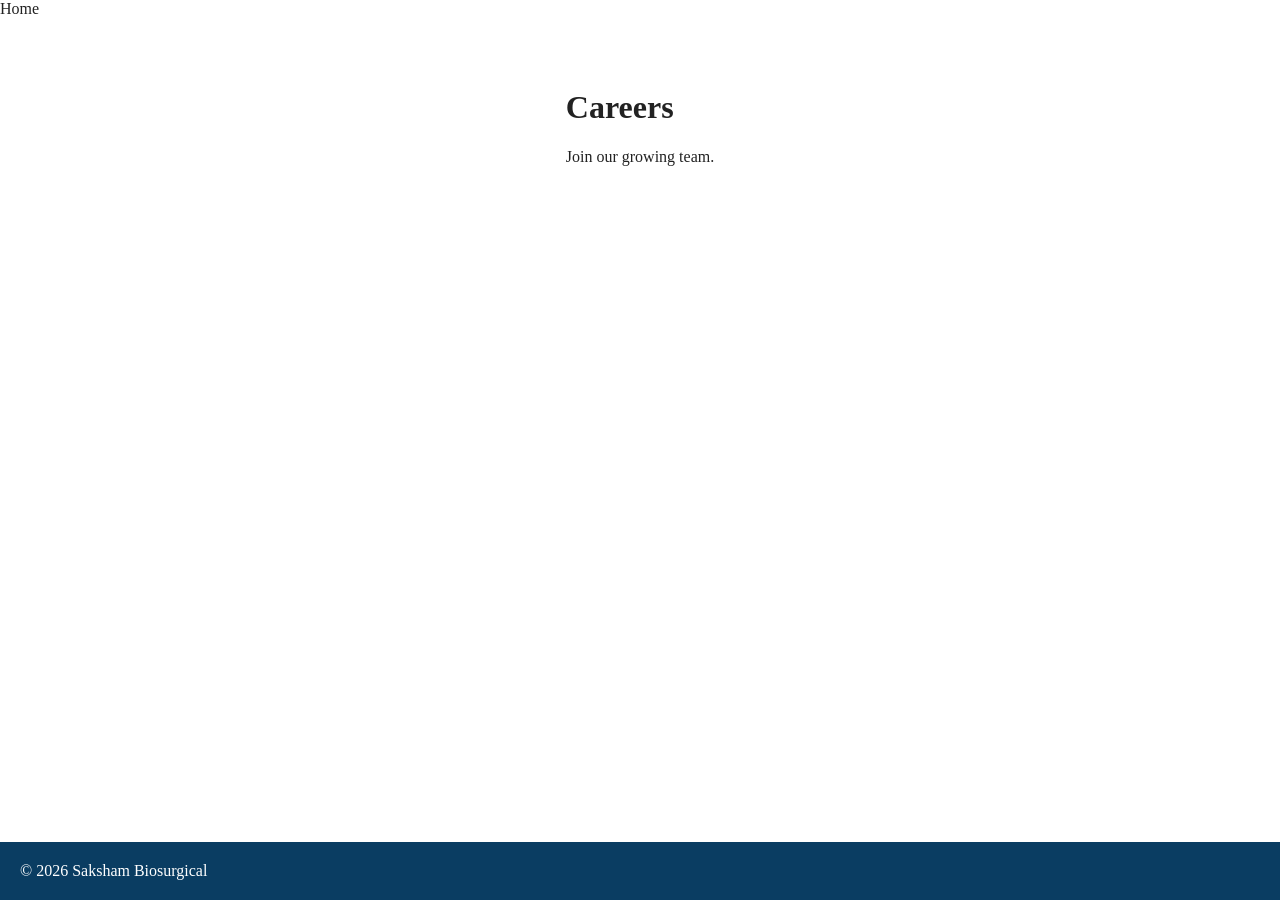
<file: career.html>
<!DOCTYPE html>
<html>
<head>
  <title>Career</title>
  <link rel="stylesheet" href="css/style.css">
</head>
<body>

<div class="navbar">
  <a href="index.html">Home</a>
</div>

<div class="container">
  <h1>Careers</h1>
  <p>Join our growing team.</p>
</div>

<footer>© 2026 Saksham Biosurgical</footer>
</body>
</html>
</file>
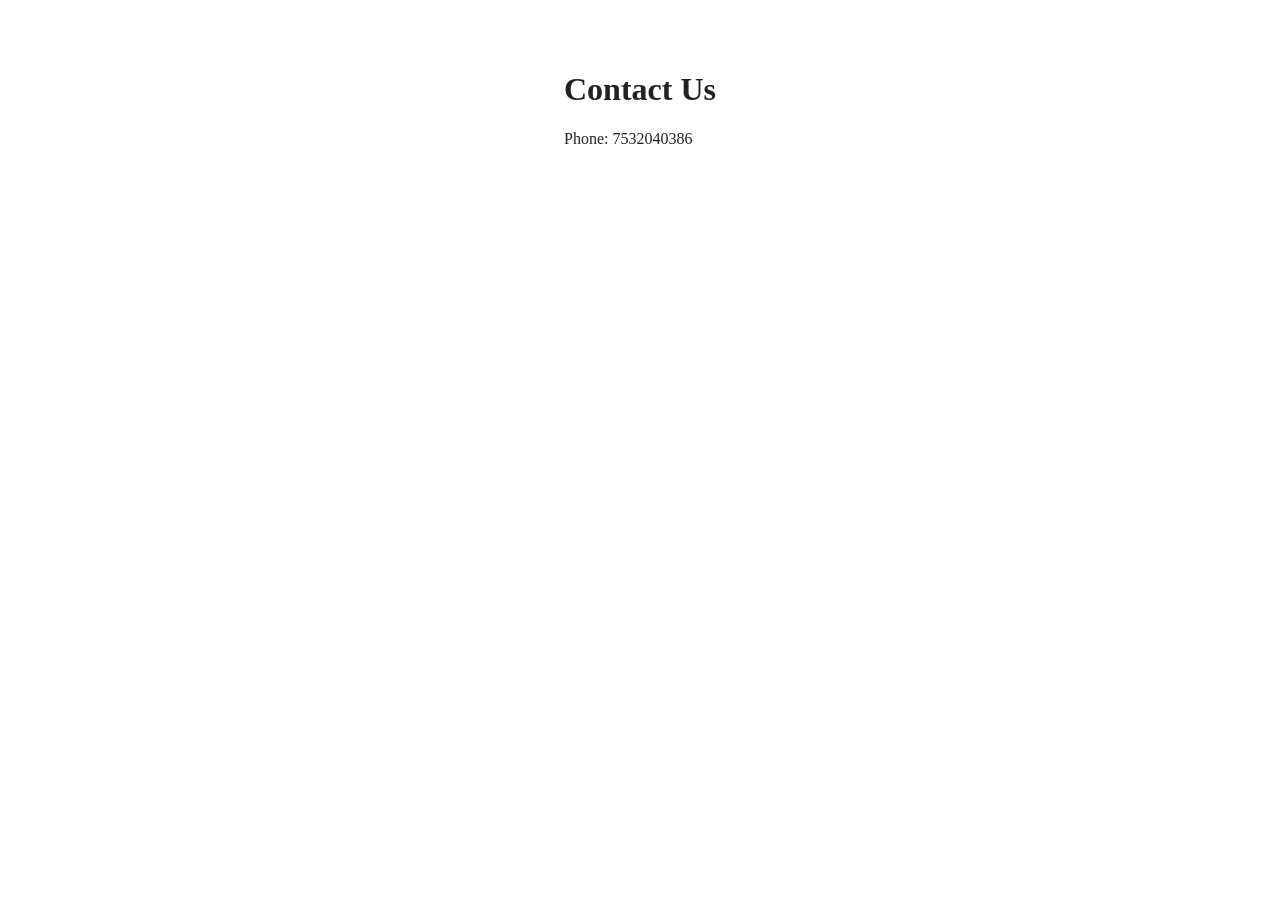
<file: contact.html>
<!DOCTYPE html>
<html>
<head>
  <title>Contact</title>
  <link rel="stylesheet" href="css/style.css">
</head>
<body>

<div class="container">
  <h1>Contact Us</h1>
  <p>Phone: 7532040386</p>
</div>

</body>
</html>
</file>
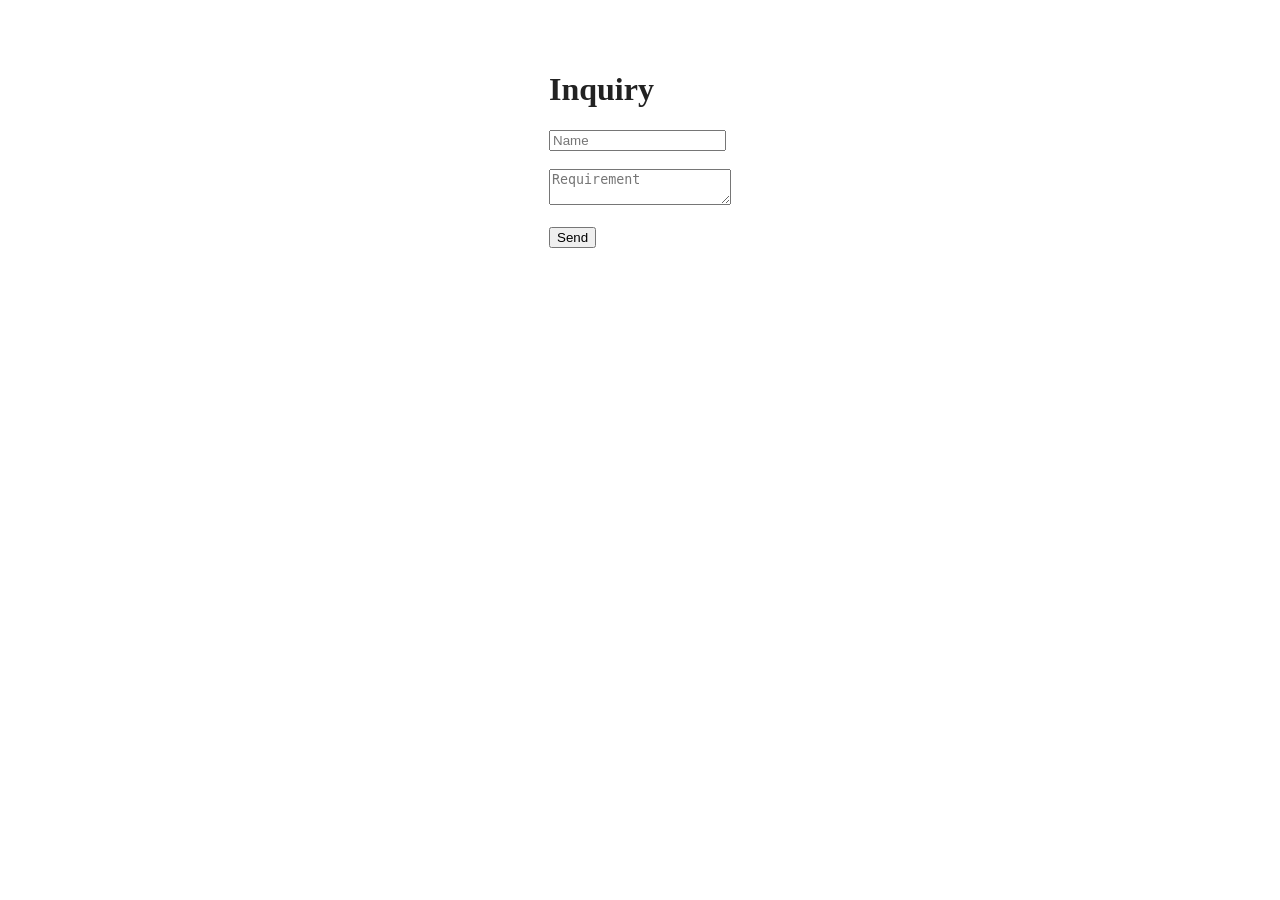
<file: inquiry.html>
<!DOCTYPE html>
<html>
<head>
  <title>Inquiry</title>
  <link rel="stylesheet" href="css/style.css">
</head>
<body>

<div class="container">
  <h1>Inquiry</h1>

  <form>
    <input type="text" placeholder="Name"><br><br>
    <textarea placeholder="Requirement"></textarea><br><br>
    <button>Send</button>
  </form>
</div>

</body>
</html>
</file>
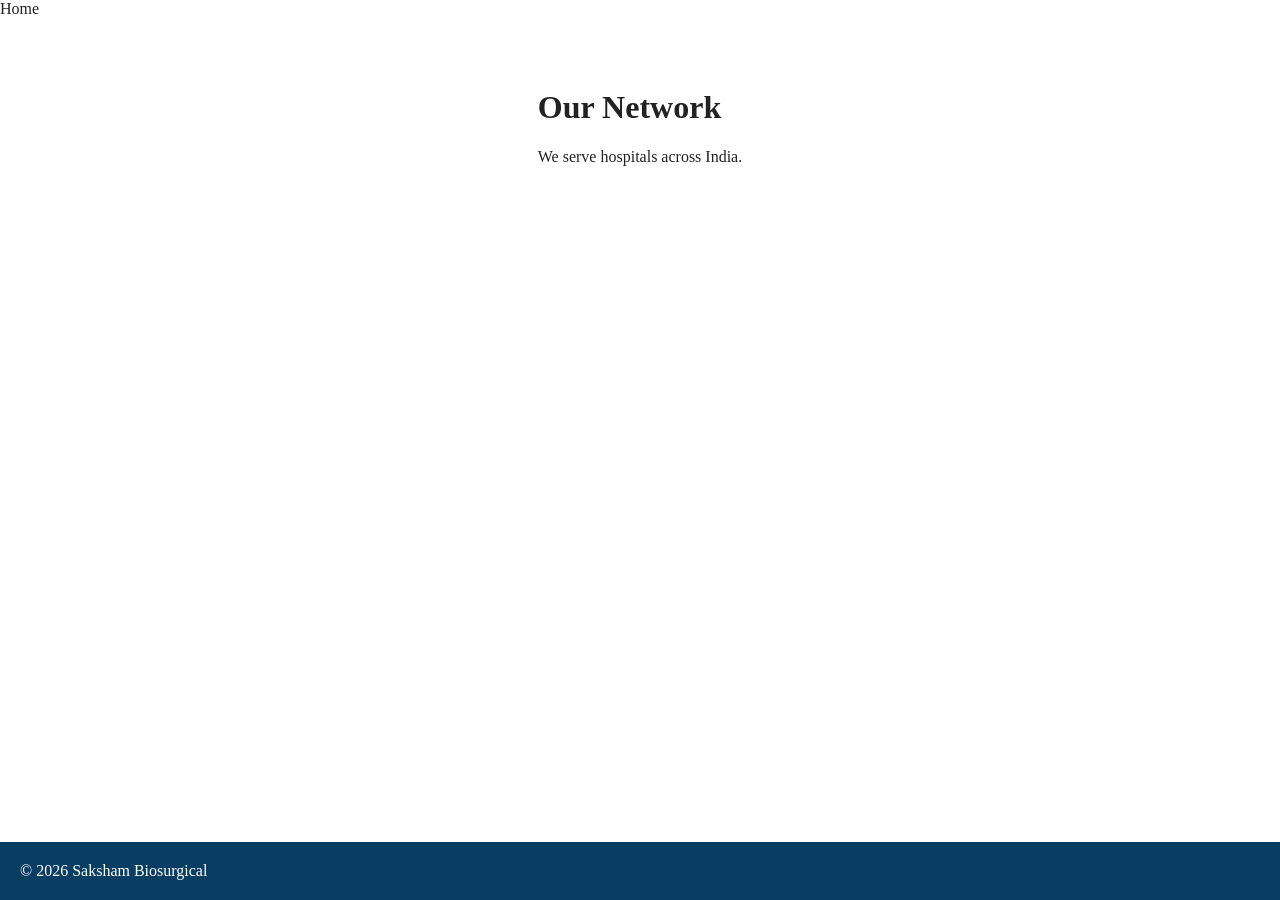
<file: network.html>
<!DOCTYPE html>
<html>
<head>
  <title>Network</title>
  <link rel="stylesheet" href="css/style.css">
</head>
<body>

<div class="navbar">
  <a href="index.html">Home</a>
</div>

<div class="container">
  <h1>Our Network</h1>
  <p>We serve hospitals across India.</p>
</div>

<footer>© 2026 Saksham Biosurgical</footer>
</body>
</html>
</file>
<file: css/style.css>
<!--
Saksham Biosurgical Services - Single-file website (index.html)
Instructions:
 - Put your images in a folder named `images/` next to this file.
 - Replace images/photo1.jpg ... photo5.jpg and images/logo.png with your real files.
 - Open this file in a browser or host on GitHub Pages (push to a repo and enable Pages).

This is a single-page app that behaves like multiple pages using hash navigation (#about, #products, etc.).
-->

<!doctype html>
<html lang="en">
<head>
  <meta charset="utf-8">
  <meta name="viewport" content="width=device-width,initial-scale=1">
  <title>Saksham Biosurgical Services</title>
  <style>
    :root{
      --accent:#0066a1;
      --muted:#666;
      --card-bg:#fff;
      --bg:#f6f8fb;
      --max-width:1100px;
      --header-height:76px;
      font-family: Inter, system-ui, -apple-system, "Segoe UI", Roboto, "Helvetica Neue", Arial;
    }
    *{box-sizing:border-box}
    body{margin:0;background:var(--bg);color:#222}
    a{color:inherit;text-decoration:none}

    /* Header */
    header{background:#fff;position:sticky;top:0;z-index:50;box-shadow:0 2px 6px rgba(20,20,40,0.06)}
    /* Gap between fixed header and content */
    section {
    margin-top: 100px; /* adjust to your liking */
    }

    .container{max-width:var(--max-width);margin:0 auto;padding:0 18px}
    .topbar{
       position: fixed;
       top: 0;
       left: 0;
       right: 0;
       background: white;
       display: flex;
       align-items: center;
       justify-content: space-between;
       padding: 10px 30px;
       box-shadow: 0 2px 5px rgba(0,0,0,0.1);
       z-index: 1000;
      
    }        
    /* Logo + Name + Tagline */
   .logo-container {
       display: flex;
       align-items: center;
       gap: 0; /*   No gap between logo and text */
   }
   .logo {
       height: 60px;
       width: 60px;
       object-fit: contain;
   }
   .brand-text {
       display: flex;
       flex-direction: column;
       line-height: 1.2;
   }

   .company-name {
       margin: 0;
       font-size: 26px;
       font-weight: bold;
       color: #2E86C1; /* Blue company name 2E86C1 */   /* red background #FF0000*/
   }

   .tagline {
       margin: 0;
       font-size: 14px;
       color: #666;
   }
   /* Menu */
   .menu {
       display: flex;
       gap: 15px;
   }

   .menu a {
       text-decoration: none;
       color: #333;
       font-weight: 600;
       padding: 6px 10px;
       border-radius: 4px;
       transition: background 0.3s, color 0.3s;
   }

   .menu a:hover {
       background: #f0f8ff; /* Light blue background */
       color: #3399FF; /* Blue text on hover */
   }
   
    

    /* Hero / Slider */
    .hero{margin-top:18px}
    .slider{height:500px;
            max-width:var(--max-width);
            margin:0 auto;
            border-radius:12px;
            overflow:hidden;
            position:relative;
            background:#000;
            aspect-ratio: 16 / 9;
           }
    .slide{position:absolute;
           inset:0;
           display:flex;
           align-items:center;
           justify-content:center}
    .slide img{width:100%;
               height:100%;
               object-fit:contain;
               background-color:#000;
               display:block}

    /* Fade-in-out box animation using staggered animation delays */
    .slide{opacity:0;transform:scale(1.02);}
    .slide:nth-child(1){animation:fadeBox 35s infinite;animation-delay:0s}
    .slide:nth-child(2){animation:fadeBox 35s infinite;animation-delay:5s}
    .slide:nth-child(3){animation:fadeBox 35s infinite;animation-delay:10s}
    .slide:nth-child(4){animation:fadeBox 35s infinite;animation-delay:15s}
    .slide:nth-child(5){animation:fadeBox 35s infinite;animation-delay:20s}

    @keyframes fadeBox{
      0%{opacity:0;transform:scale(1.05)}
      4%{opacity:1;transform:scale(1)}
      20%{opacity:1}
      24%{opacity:0;transform:scale(0.98)}
      100%{opacity:0}
    }

    /* Cards */
    .cards{display:grid;grid-template-columns:repeat(3,1fr);gap:18px;margin:26px auto;max-width:var(--max-width);padding:0 18px}
    .card{background:var(--card-bg);padding:18px;border-radius:12px;box-shadow:0 6px 18px rgba(20,30,60,0.06);min-height:140px}
    .card h3{margin:0 0 8px}
    .card p{margin:0;color:var(--muted)}
   /* About Us Section */
.about-section {
    max-width: var(--max-width);
    margin: 40px auto; /* Gap from the top */
    background: #fff;
    border-radius: 12px;
    padding: 30px;
    display: flex;
    gap: 20px;
    align-items: center;
    box-shadow: 0 4px 15px rgba(0,0,0,0.05);
}

.about-text {
    flex: 1;
}

.about-text h2 {
    margin-top: 0;
    color: #0077b6; /* Pleasant biomedical blue */
    font-size: 28px;
}

.about-text p {
    color: var(--muted);
    line-height: 1.6;
    text-align: justify;
    margin-bottom: 15px;
}

.about-image {
    width: 1000px;
    flex-shrink: 1;
}

.about-image img {
    width: 100%;
    border-radius: 10px;
    height: auto;
    object-fit: cover;
}
/* ABOUT SECTION FIX */
.about-section {
  display: flex;
  align-items: center;
  gap: 40px;
  margin-top: 40px;   /* 🔥 TOP GAP */
}

/* IMAGE FIX */
.about-image img {
  width: 100%;
  max-width: 400px;
  border-radius: 12px;
  margin-top: 20px;   /* 🔥 IMAGE GAP */
}
/* ABOUT SECTION TOP GAP */
.container {
  margin-top: 50px;
}
/* Mobile Responsive Layout */
@media(max-width:900px) {
    .about-section {
        flex-direction: column;
        text-align: center;
        padding: 20px;
    }
    .about-image {
        width: 100%;
        margin-top: 15px;
    }
}
.about-section {
  background: white;
  padding: 30px;
  border-radius: 15px;
  box-shadow: 0 5px 15px rgba(0,0,0,0.08);
}

    /* About / two-column */
    .about-section{max-width:var(--max-width);margin:22px auto;background:#fff;border-radius:12px;padding:20px;display:flex;gap:20px;align-items:center}
    .about-text{flex:1}
    .about-text h2{margin-top:0}
    .about-text p{color:var(--muted);line-height:1.5}
    .about-image{width:360px;flex-shrink:0}
    .about-image img{width:100%;border-radius:10px;height:240px;object-fit:cover}
    .highlight-company {color: #0077b6; /* Pleasant biomedical blue */font-weight: bold;}
   
   
   /* Dropdown container */
.dropdown {position: relative;display: flex;vertical-align: middle;align-items: center;}

/* Dropdown button (Products) */
.dropbtn {text-decoration: none;color: #333;font-weight: 600;padding: 6px 10px;border-radius: 4px;transition: background 0.3s, color 0.3s;}

/* Hover effect for button */
.dropbtn:hover {background: #f0f8ff; /* Light blue */ color: #3399FF;}

/* Dropdown content */
.dropdown-content {
    display: none;
    position: absolute;
    top: 100%;
    left: 0;
    background-color: white;
    min-width: 250px;
    padding: 10px;
    box-shadow: 0px 4px 8px rgba(0,0,0,0.1);
    border-radius: 6px;
    z-index: 1000;
}

/* Dropdown links */
.dropdown-content a {
    display: block;
    padding: 10px 14px;
    text-decoration: none;
    color: #333;
    font-size: 14px;
}

/* Hover effect for dropdown links */
.dropdown-content a:hover {  
 background-color: #f0f8ff;
    color: #3399FF;
}

/* Show dropdown on hover */
.dropdown:hover .dropdown-content {
    display: block;
}

   
 /* Layout: images on left, list on right */
.products-layout {
  display: flex;
  flex-direction: row;
  flex-wrap: nowrap;
  gap: 30px;
  align-items: flex-start;
  margin-top: 30px;
}
/* Right side product list */
.products-list {
  flex: 0 0 250px;
  width: 0 0 250px;
  display: flex;
  flex-direction: column;
  gap: 10px;
  padding: 15px;
  border: 1px solid #ccc;      /* Light gray border */
  border-radius: 10px;         /* Curved corners */
  background: #fff;            /* White background inside */
  box-shadow: 0 2px 8px rgba(0,0,0,0.05);
}
.products-list h3 {
  margin-top: 0;
  margin-bottom: 12px;
  font-size: 18px;
  color: #0066a1;
  border-bottom: 1px solid #eee;
  padding-bottom: 6px;
}

.products-list a {
  display: block;
  padding: 8px 10px;
  margin-bottom: 5px;
  border-radius: 6px;
  color: #333;
  text-decoration: none;
  transition: all 0.3s;
}

.products-list a:hover {
  background: #f0f8ff;
  color: #0066a1;
  font-weight: 600;
}

/* Right: Image gallery */
.products-image {
  flex: 1; /* take remaining width */
}

.product-gallery {
  display: flex;
  flex-wrap: wrap;
  gap: 20px;
}

.product-gallery img {
  width: 220px;
  height: 220px;
  object-fit: cover;
  border-radius: 8px;
  transition: transform 0.3s;
  cursor: pointer;
}

.product-gallery img:hover {
  transform: scale(1.1);
}
   @media (max-width: 900px) {
  .products-layout {
    flex-direction: column;
  }
  .products-list {
    width: 100%;
  }
  .products-image {
    width: 100%;
  }
}
.products-layout {
  display: flex;
  flex-direction: row;
  align-items: flex-start;
  gap: 30px;
  margin-top: 30px;
}

/* Left column (list) */
.products-list {
  flex: 0 0 240px;
  padding: 15px;
  border: 1px solid #ccc;
  border-radius: 10px;
  background: #fff;
}

.products-list h3 {
  margin-top: 0;
  font-size: 18px;
  color: #0066a1;
  border-bottom: 1px solid #eee;
  padding-bottom: 6px;
}

.products-list a {
  display: block;
  padding: 8px 10px;
  margin-bottom: 6px;
  border-radius: 6px;
  color: #333;
  text-decoration: none;
  transition: all 0.3s;
}

.products-list a:hover {
  background: #f0f8ff;
  color: #0066a1;
  font-weight: 600;
}

/* Right column (images) */
.products-image {
  flex: 1;
}

.product-gallery {
  display: flex;
  flex-wrap: wrap;
  gap: 20px;
}

.product-gallery img {
  width: 220px;
  height: 220px;
  object-fit: cover;
  border-radius: 8px;
  transition: transform 0.3s;
}

.product-gallery img:hover {
  transform: scale(1.1);
}
   
.mgps-cards {
  display: grid;
  grid-template-columns: repeat(auto-fit, minmax(300px, 1fr));
  gap: 20px;
  margin-top: 30px;
}

.mgps-card {
  background: #ffffff;
  padding: 20px;
  border-radius: 12px;
  box-shadow: 0 4px 12px rgba(0,0,0,0.08);
  border-top: 4px solid #0066a1;
  transition: transform 0.3s ease, box-shadow 0.3s ease;
}

.mgps-card:hover {
  transform: translateY(-5px);
  box-shadow: 0 8px 18px rgba(0,0,0,0.15);
}

.mgps-card h3 {
  margin-top: 0;
  color: #0066a1;
}

.mgps-card ul {
  padding-left: 18px;
  line-height: 1.6;
  color: #444;
}
.horizontal-row {
  display: flex;
  gap: 25px;
  margin-top: 30px;
}

.horizontal-row .mgps-card {
  flex: 1;
}
/* Mobile */
@media (max-width: 900px) {
  .products-layout {
    flex-direction: column;
  }
  .products-list {
    width: 100%;
  }
}
@media (max-width: 900px) {
  .horizontal-row {
    flex-direction: column;
  }
}
/* Network Page */
.network-section {
  background: #fff;
  margin-top: 100px;
  padding: 30px;
  border-radius: 10px;
}

.network-layout {
  display: flex;
  gap: 30px;
  align-items: flex-start;
}

.network-text {
  flex: 1;
}

.network-text h2 {
  color: #0066a1;
  margin-top: 0;
}

.network-text ul {
  list-style: disc;
  padding-left: 20px;
}

/* Clients */
.clients {
  margin-top: 40px;
}

.client-grid {
  display: flex;
  flex-wrap: wrap;
  gap: 15px;
  margin-top: 15px;
}

.client-card {
  flex: 1 1 200px;
  background: #f0f8ff;
  padding: 15px;
  border-radius: 8px;
  text-align: center;
  font-weight: 600;
  color: #0066a1;
  transition: transform 0.3s;
}

.client-card:hover {
  transform: scale(1.05);
  background: #e6f4ff;
}

   /* Clients with logos */
.client-grid {
  display: flex;
  flex-wrap: wrap;
  gap: 20px;
  margin-top: 20px;
  justify-content: center;
}

.client-card {
  background: #fff;
  padding: 15px;
  border-radius: 10px;
  box-shadow: 0 4px 10px rgba(0,0,0,0.08);
  transition: transform 0.3s, box-shadow 0.3s;
  flex: 1 1 180px;
  max-width: 220px;
  text-align: center;
}

.client-card img {
  max-width: 100%;
  height: 80px;
  object-fit: contain;
}

.client-card:hover {
  transform: translateY(-8px) scale(1.05);
  box-shadow: 0 6px 14px rgba(0,0,0,0.15);
}

/* Mobile */
@media(max-width: 900px){
  .network-layout {
    flex-direction: column;
  }
  .network-image img {
    max-width: 100%;
  }
}
 .register-wrapper {
  display: flex;
  gap: 30px;
  align-items: flex-start;
  margin-top: 60px;
}

.register-form {
  flex: 2;
  background: #fff;
  padding: 30px;
  border-radius: 12px;
  box-shadow: 0 4px 12px rgba(0,0,0,0.1);
}

.register-form h1 {
  color: #0066a1;
  margin-bottom: 20px;
  text-align: center;
}

.register-form form {
  display: flex;
  flex-direction: column;
  gap: 12px;
}

.register-form input,
.register-form textarea,
 .register-form select{
  width: 100%;
  padding: 8px;
  border: 1px solid #ccc;
  border-radius: 6px;
  box-sizing: border-box;
}

.register-form button {
  margin-top: 10px;
  padding: 10px;
  background: #0066a1;
  color: #fff;
  border: none;
  border-radius: 6px;
  font-weight: bold;
  cursor: pointer;
}

.register-form button:hover {
  background: #004d73;
}

/* Product list styling */
.product-list {
  flex: 1;
  background: #fff;
  border: 1px solid #ddd;
  border-radius: 10px;
  padding: 20px;
  box-shadow: 0 4px 12px rgba(0,0,0,0.1);
}

.product-list h2 {
  margin-top: 0;
  font-size: 18px;
  color: #0066a1;
  margin-bottom: 15px;
}

.product-list ul {
  list-style: none;
  padding: 0;
  margin: 0;
}

.product-list li {
  margin: 10px 0;
}

.product-list a {
  text-decoration: none;
  color: #333;
  font-weight: 600;
  padding: 6px 10px;
  display: block;
  border-radius: 6px;
  transition: background 0.3s, color 0.3s;
}

.product-list a:hover {
  background: #f0f8ff;
  color: #0066a1;
}

   
.career-section {
  display: flex;
  gap: 30px;
  background: #fff;
  border-radius: 12px;
  padding: 30px;
  margin-top: 30px;
  align-items: flex-start;
}

.career-text {
  flex: 2;
}

.career-text h2 {
  color: #0066a1; /* biomedical blue */
  margin-top: 0;
}

.career-text ul {
  padding-left: 20px;
}

.career-text form {
  display: flex;
  flex-direction: column;
  gap: 10px;
  margin-top: 15px;
}

.career-text input, 
.career-text textarea {
  padding: 8px;
  border: 1px solid #ccc;
  border-radius: 6px;
}

.career-text button {
  background: #0066a1;
  color: #fff;
  padding: 10px;
  border: none;
  border-radius: 6px;
  font-weight: bold;
  cursor: pointer;
  transition: background 0.3s;
}

.career-text button:hover {
  background: #004d78;
}

.career-image {
  flex: 1;
}

.career-image img {
  width: 100%;
  border-radius: 10px;
  object-fit: cover;
}
/* Product list styling */
.product-list {
  flex: 1;
  background: #fff;
  border: 1px solid #ddd;
  border-radius: 10px;
  padding: 20px;
  box-shadow: 0 4px 12px rgba(0,0,0,0.1);
}

.product-list h2 {
  margin-top: 0;
  font-size: 18px;
  color: #0066a1;
  margin-bottom: 15px;
}

.product-list ul {
  list-style: none;
  padding: 0;
  margin: 0;
}

.product-list li {
  margin: 10px 0;
}

.product-list a {
  text-decoration: none;
  color: #333;
  font-weight: 600;
  padding: 6px 10px;
  display: block;
  border-radius: 6px;
  transition: background 0.3s, color 0.3s;
}

.product-list a:hover {
  background: #f0f8ff;
  color: #0066a1;
}
@media (max-width: 900px) {
  .career-section {
    flex-direction: column;
  }
}


   /* Inquiry Section */
.inquiry-section {
  display: flex;
  gap: 30px;
  margin-top: 40px;
  padding: 20px;
  background: #fff;
  border-radius: 12px;
  box-shadow: 0 4px 15px rgba(0,0,0,0.08);
  align-items: flex-start;
}

.inquiry-text {
  flex: 1;
}

.inquiry-text h2 {
  color: #0077cc; /* Biomedical blue */
  margin-bottom: 10px;
}

.inquiry-text p {
  color: #555;
  margin-bottom: 20px;
}

.inquiry-text form {
  display: flex;
  flex-direction: column;
  gap: 12px;
}

.inquiry-text label {
  font-weight: 600;
  font-size: 14px;
  color: #333;
}

.inquiry-text input,
.inquiry-text textarea {
  width: 100%;
  padding: 10px;
  border: 1px solid #ccc;
  border-radius: 6px;
  font-size: 14px;
}

.inquiry-text button {
  background: #0077cc;
  color: white;
  border: none;
  padding: 10px 15px;
  border-radius: 6px;
  cursor: pointer;
  font-weight: bold;
  transition: background 0.3s;
}

.inquiry-text button:hover {
  background: #005fa3;
}

.inquiry-image {
  flex: 1;
  display: flex;
  justify-content: center;
  align-items: center;
}

.inquiry-image img {
  width: 100%;
  max-width: 400px;
  border-radius: 12px;
  object-fit: cover;
}

   /* Form Success & Error Messages */
.form-message {
  margin-bottom: 12px;
  padding: 10px;
  border-radius: 6px;
  font-size: 14px;
  display: none;
}

.form-message.success {
  display: block;
  background: #d4edda;
  color: #155724;
  border: 1px solid #c3e6cb;
}

.form-message.error {
  display: block;
  background: #f8d7da;
  color: #721c24;
  border: 1px solid #f5c6cb;
}


   /* Product list styling */
.product-list {
  flex: 1;
  background: #fff;
  border: 1px solid #ddd;
  border-radius: 10px;
  padding: 20px;
  box-shadow: 0 4px 12px rgba(0,0,0,0.1);
}

.product-list h2 {
  margin-top: 0;
  font-size: 18px;
  color: #0066a1;
  margin-bottom: 15px;
}

.product-list ul {
  list-style: none;
  padding: 0;
  margin: 0;
}

.product-list li {
  margin: 10px 0;
}

.product-list a {
  text-decoration: none;
  color: #333;
  font-weight: 600;
  padding: 6px 10px;
  display: block;
  border-radius: 6px;
  transition: background 0.3s, color 0.3s;
}

.product-list a:hover {
  background: #f0f8ff;
  color: #0066a1;
}
/* Mobile view */
@media (max-width: 900px) {
  .inquiry-section {
    flex-direction: column;
  }
  .inquiry-image img {
    max-width: 100%;
  }
}


   /* Contact Section Layout */
.contact-section {
  display: flex;
  gap: 30px;
  background: #fff;
  border-radius: 12px;
  padding: 30px;
  margin-top: 30px;
  box-shadow: 0 6px 18px rgba(0,0,0,0.06);
}

.contact-info {
  flex: 1;
}

.contact-info ul {
  list-style: none;
  padding: 0;
  margin: 0;
}

.contact-info li {
  margin-bottom: 10px;
  color: #444;
}

.contact-form {
  flex: 1;
}

.contact-form input,
.contact-form textarea {
  width: 100%;
  margin-bottom: 12px;
  padding: 10px;
  border-radius: 6px;
  border: 1px solid #ccc;
}

.contact-form button {
  background: #0066a1;
  color: #fff;
  border: none;
  padding: 10px 18px;
  border-radius: 6px;
  cursor: pointer;
  transition: background 0.3s;
}

.contact-form button:hover {
  background: #004d80;
}

/* Form Success & Error */
.form-message {
  margin-bottom: 12px;
  padding: 10px;
  border-radius: 6px;
  font-size: 14px;
  display: none;
}

.form-message.success {
  display: block;
  background: #d4edda;
  color: #155724;
  border: 1px solid #c3e6cb;
}

.form-message.error {
  display: block;
  background: #f8d7da;
  color: #721c24;
  border: 1px solid #f5c6cb;
}

/* Mobile */
@media (max-width: 768px) {
  .contact-section {
    flex-direction: column;
  }
}


   /* MGPS Section */
.mgps-section {
  display: flex;
  gap: 30px;
  align-items: center;
  background: #fff;
  padding: 30px;
  border-radius: 12px;
  box-shadow: 0 4px 12px rgba(0,0,0,0.08);
  margin-top: 20px;
}

.mgps-text {
  flex: 1;
}

.mgps-text h1 {
  font-size: 28px;
  color: #0066a1; /* Biomedical blue */
  margin-bottom: 15px;
}

.mgps-text p, 
.mgps-text ul {
  color: #444;
  line-height: 1.6;
}

.mgps-text ul {
  margin: 15px 0;
  padding-left: 18px;
}

.mgps-text ul li {
  margin-bottom: 8px;
}

.mgps-text .btn {
  display: inline-block;
  margin-top: 15px;
}

.mgps-image {
  flex: 1;
  max-width: 450px;
}

.mgps-image img {
  width: 100%;
  border-radius: 10px;
  object-fit: cover;
}


   .or-cards {
  display: flex;
  gap: 20px;
  margin-top: 20px;
  flex-wrap: wrap;
}

.or-card {
  flex: 1;
  min-width: 280px;
  background: #ffffff;
  border: 1px solid #ddd;
  border-radius: 12px;
  padding: 20px;
  box-shadow: 0 6px 12px rgba(0,0,0,0.08);
  transition: transform 0.3s ease, box-shadow 0.3s ease;
}

.or-card:hover {
  transform: translateY(-5px);
  box-shadow: 0 8px 16px rgba(0,0,0,0.12);
}

.or-card h3 {
  margin-top: 0;
  color: #0066a1; /* Biomedical blue */
}

.or-card p {
  color: #444;
  line-height: 1.6;
}
.or-card .icon {
  font-size: 32px;
  color: #0066a1; /* biomedical blue */
  margin-bottom: 10px;
}


  /* Reliable Section */
.reliable-section {
  margin: 40px auto;
  background: #fff;       /* White background like About */
  border-radius: 12px;
  padding: 20px 0;
}

.reliable-content {
  display: flex;
  gap: 20px;
  align-items: center;
  flex-wrap: wrap;
}

.reliable-image {
  flex: 1;
}
.reliable-image img {
  width: 100%;
  height: 400px;
  max-width: 420px;
  border-radius: 10px;
  object-fit: cover;
}

.reliable-text {
  flex: 1;
}
.reliable-text h2 {
  margin-top: 0;
  color: #0066a1; /* Biomedical Blue */
}
.reliable-text p {
  color: #444;
  line-height: 1.6;
}

/* Client Cards */
.clients-grid {
  display: grid;
  grid-template-columns: repeat(auto-fit,minmax(150px,1fr));
  gap: 16px;
  margin-top: 25px;
}
.client-card {
  background: #f6f8fb;
  border: 1px solid #ccc;
  border-radius: 8px;
  padding: 14px;
  text-align: center;
  font-weight: 600;
  transition: transform 0.2s ease, background 0.2s ease;
}
.client-card:hover {
  background: #e9f5ff;
  transform: translateY(-5px);
}
.section-heading {
  position: relative;
  padding-left: 70px;  /* space for line */
  color: #222;
}

.section-heading::before {
  content: "";
  position: absolute;
  left: 0;
  top: 50%;
  width: 60px;
  height: 3px;
  background: #0066a1;  /* blue line */
  transform: translateY(-50%);
}


   .installation-section {
  background: #fff;
  padding: 50px 20px;
  border: 1px solid #ccc;     /* Thin gray border */
  border-radius: 10px;        /* Smooth rounded corners */
  max-width: 1100px;
  margin: 40px auto;          /* spacing from other sections */
}

.installation-container {
  display: flex;
  align-items: flex-start;
  gap: 30px;
}

.installation-text {
  flex: 1;
}

.installation-text h2 {
  margin: 0 0 10px;
  font-size: 28px;
  color: #005b96; /* Biomedical blue */
}

.installation-text h3 {
  margin: 0 0 20px;
  font-size: 20px;
  color: #333;
}

.installation-text p {
  color: #555;
  line-height: 1.6;
  margin-bottom: 12px;
  text-align: justify;
}

.installation-image {
  flex: 1;
  text-align: right;
}

.installation-image img {
  width: 100%;
  max-width: 480px;  /* slightly smaller */
  height: auto;
  border-radius: 10px;
  object-fit: cover;
}


   /* Piping Installation Section */
.piping-section {
  background: #fff;
  padding: 40px 20px;
  border-radius: 12px;
  margin: 30px auto;
  max-width: 1100px;
  box-shadow: 0 4px 12px rgba(0,0,0,0.08);
}

.piping-container {
  display: flex;
  align-items: center;
  gap: 30px;
}

.piping-image {
  flex: 1;
}

.piping-image img {
  width: 100%;
  max-width: 450px;
  border-radius: 10px;
  object-fit: cover;
}

.piping-text {
  flex: 2;
}

.piping-text h2 {
  font-size: 28px;
  margin: 0 0 10px;
  color: #005b96; /* Biomedical Blue */
}

.piping-text h3 {
  font-size: 20px;
  margin: 0 0 12px;
  color: #333;
}

.piping-text p {
  line-height: 1.6;
  color: #444;
  margin-bottom: 14px;
}

    /* mgps product list */                                                     
#product-list .product_list {
  max-width: var(--max-width);
  margin: 40px auto;
  background: #fff;
  text-align: center;
  padding: 30px;
  border-radius: 12px;
  box-shadow: 0 6px 18px rgba(0,0,0,0.06);
}

#product-list h2 {
  color: #0066a1;
  margin-bottom: 8px;
  taxt-align: center;
}

#product-list .intro {
  max-width: 900px;
  margin: 0 auto 30px;
  text-align: center;
  font-size: 16px;   /* Increased from 15px/16px */
  line-height: 1.7;  /* Better readability */
  color: #444;       /* Softer dark color */ 
}

.product-grid {
  display: grid;
  grid-template-columns: repeat(auto-fill, minmax(250px, 1fr));
  gap: 20px;
}

.product-card {
  text-align: center;
  padding: 16px;
  border: 1px solid #e2e8f0;
  border-radius: 8px;
  transition: transform 0.2s, box-shadow 0.2s;
  background: #fdfefe;
}

.equip-card:hover {
  transform: translateY(-5px);
  box-shadow: 0 4px 12px rgba(0,0,0,0.08);
}

.equip-card img {
  width: 100%;
  height: 200px;
  object-fit: cover;
  border-radius: 6px;
}

.equip-card h3 {
  margin: 10px 0;
  color: #333;
  font-size: 18px;
}

.btn-sm {
  display: inline-block;
  padding: 6px 12px;
  background: #0066a1;
  color: #fff;
  border-radius: 4px;
  text-decoration: none;
  font-size: 15px;
  transition: background 0.2s;
}

.btn-sm:hover {
  background: #004d80;
}


#critical-care .container {
  max-width: var(--max-width);
  margin: 40px auto;
  background: #fff;
  text-align: center;
  padding: 30px;
  border-radius: 12px;
  box-shadow: 0 6px 18px rgba(0,0,0,0.06);
}

#critical-care h2 {
  color: #0066a1;
  margin-bottom: 8px;
  taxt-align: center;
}

#critical-care .intro {
  max-width: 900px;
  margin: 0 auto 30px;
  text-align: center;
  font-size: 16px;   /* Increased from 15px/16px */
  line-height: 1.7;  /* Better readability */
  color: #444;       /* Softer dark color */ 
}

.equipment-grid {
  display: grid;
  grid-template-columns: repeat(auto-fill, minmax(250px, 1fr));
  gap: 20px;
}

.equip-card {
  text-align: center;
  padding: 16px;
  border: 1px solid #e2e8f0;
  border-radius: 8px;
  transition: transform 0.2s, box-shadow 0.2s;
  background: #fdfefe;
}

.equip-card:hover {
  transform: translateY(-5px);
  box-shadow: 0 4px 12px rgba(0,0,0,0.08);
}

.equip-card img {
  width: 100%;
  height: 200px;
  object-fit: cover;
  border-radius: 6px;
}

.equip-card h3 {
  margin: 10px 0;
  color: #333;
  font-size: 18px;
}

.btn-sm {
  display: inline-block;
  padding: 6px 12px;
  background: #0066a1;
  color: #fff;
  border-radius: 4px;
  text-decoration: none;
  font-size: 15px;
  transition: background 0.2s;
}

.btn-sm:hover {
  background: #004d80;
}


   /* Section Layout */
#physio-equipment .container {
  max-width: var(--max-width);
  margin: 40px auto;
  background: #fff;
  border-radius: 12px;
  padding: 30px;
  box-shadow: 0 6px 18px rgba(0,0,0,0.06);
}

/* Heading with Blue Underline */
#physio-equipment h2 {
  font-size: 28px;
  color: #0066a1;
  margin: 0 auto 8px;
  text-align: center;
}
#physio-equipment .blue-underline {
  width: 60px;
  height: 3px;
  background: #0066a1;
  margin: 8px auto 20px;
  border-radius: 2px;
}

/* Intro Text */
.intro-text {
  text-align: center;
  font-size: 18px;
  line-height: 1.6;
  color: #444;
  margin-bottom: 30px;
}

/* Equipment Grid */
.physio-grid {
  display: grid;
  grid-template-columns: repeat(auto-fill, minmax(240px, 1fr));
  gap: 24px;
}

/* Individual Card Design */
.physio-card {
  background: #fdfefe;
  padding: 20px;
  border-radius: 10px;
  text-align: center;
  transition: transform 0.2s, box-shadow 0.2s;
  box-shadow: 0 4px 12px rgba(0,0,0,0.05);
}
.physio-card:hover {
  transform: translateY(-5px);
  box-shadow: 0 8px 16px rgba(0,0,0,0.1);
}

.physio-card img {
  width: 100%;
  height: 180px;
  object-fit: cover;
  border-radius: 6px;
}

.physio-card h3 {
  margin: 12px 0 8px;
  color: #333;
  font-size: 18px;
}

.physio-card p {
  color: #555;
  font-size: 15px;
  line-height: 1.5;
}
.btn-sm {
  display: inline-block;
  padding: 6px 12px;
  background: #0066a1;
  color: #fff;
  border-radius: 4px;
  text-decoration: none;
  font-size: 15px;
  transition: background 0.2s;
}

.btn-sm:hover {
  background: #004d80;
}


    /* Section Layout */
#ot-equipment .container {
  max-width: var(--max-width);
  margin: 40px auto;
  background: #fff;
  border-radius: 12px;
  padding: 30px;
  box-shadow: 0 6px 18px rgba(0,0,0,0.06);
}

/* Heading with Blue Underline */
#ot-equipment h2 {
  font-size: 28px;
  color: #0066a1;
  margin: 0 auto 8px;
  text-align: center;
}
#ot-equipment .blue-underline {
  width: 60px;
  height: 3px;
  background: #0066a1;
  margin: 8px auto 20px;
  border-radius: 2px;
}

/* Intro Text */
.intro-text {
  text-align: center;
  font-size: 18px;
  line-height: 1.6;
  color: #444;
  margin-bottom: 30px;
}

/* Equipment Grid */
.ot-grid {
  display: grid;
  grid-template-columns: repeat(auto-fill, minmax(240px, 1fr));
  gap: 24px;
}

/* Individual Card Design */
.ot-card {
  background: #fdfefe;
  padding: 20px;
  border-radius: 10px;
  text-align: center;
  transition: transform 0.2s, box-shadow 0.2s;
  box-shadow: 0 4px 12px rgba(0,0,0,0.05);
}
.ot-card:hover {
  transform: translateY(-5px);
  box-shadow: 0 8px 16px rgba(0,0,0,0.1);
}

.ot-card img {
  width: 100%;
  height: 180px;
  object-fit: cover;
  border-radius: 6px;
}

.ot-card h3 {
  margin: 12px 0 8px;
  color: #333;
  font-size: 18px;
}

.ot-card p {
  color: #555;
  font-size: 15px;
  line-height: 1.5;
}
.btn-sm {
  display: inline-block;
  padding: 6px 12px;
  background: #0066a1;
  color: #fff;
  border-radius: 4px;
  text-decoration: none;
  font-size: 15px;
  transition: background 0.2s;
}
.section-title{
text-align:center;
font-size:32px;
margin-bottom:10px;
color:#0066a1;
}

.section-subtitle{
text-align:center;
color:#666;
margin-bottom:40px;
}

   #bed.container {
  max-width: var(--max-width);
  margin: 40px auto;
  background: #fff;
  border-radius: 12px;
  padding: 30px;
  box-shadow: 0 6px 18px rgba(0,0,0,0.06);
}
.bed-grid{
display:grid;
grid-template-columns:repeat(auto-fit,minmax(250px,1fr));
gap:25px;
}

.bed-card{
background:#fff;
border-radius:10px;
padding:20px;
box-shadow:0 4px 10px rgba(0,0,0,0.08);
text-align:left;
transition:0.3s;
}

.bed-card:hover{
transform:translateY(-5px);
}

.bed-card img{
width:100%;
height:180px;
object-fit:cover;
border-radius:8px;
margin-bottom:15px;
}

.bed-card h3{
margin:10px 0;
color:#0066a1;
}

.bed-card ul{
padding-left:18px;
color:#555;
}
.btn-sm:hover {
  background: #004d80;
} 
   .products-layout {
  display: flex;
  flex-direction: row;
  gap: 30px;
  align-items: flex-start;
}

/* LEFT SIDE = IMAGES */
.products-image {
  flex: 1;
}

/* RIGHT SIDE = PRODUCT LIST */
.products-list {
  flex: 0 0 250px;
  width: 250px;
  padding: 15px;
  border: 1px solid #ccc;
  border-radius: 10px;
  background: #fff;
}
   .products-layout {
  display: flex;
  flex-direction: row-reverse;
  gap: 30px;
}
   /* Footer */
    footer{margin-top:26px;background:#0b1b2b;color:#ddd;padding:22px 0}
    .footer-inner{max-width:var(--max-width);margin:0 auto;display:flex;gap:20px;align-items:flex-start;justify-content:space-between;padding:0 18px}
    .footer-left{flex:1}
    .footer-col{margin-bottom:12px}
    .footer-links{display:flex;gap:10px;flex-wrap:wrap;font-size:13px}
    .footer-small{font-size:12px;color:#9fb4c8;margin-top:12px}
    /* Reset */
  /* FULL PAGE HEIGHT FIX */
body {
  display: flex;
  flex-direction: column;
  min-height: 100vh;
}

/* MAIN CONTENT EXPAND */
.container {
  flex: 1;
}

/* FOOTER ALWAYS BOTTOM */
footer {
  background: #0a3d62;
  color: white;
  padding: 20px;
  margin-top: auto;
}
    /* Mobile responsiveness */
    @media(max-width:900px){
      .brand{position:static;transform:none}
      .topbar{justify-content:space-between}
      .nav-left{display:none}
      .mobile-nav-toggle{display:block}
      .cards{grid-template-columns:1fr}
      .about-section{flex-direction:column}
      .about-image{width:100%}
      .slider{height:220px}
    }

   
  .whatsapp-float {
  position: fixed;
  bottom: 20px;
  right: 20px;
  background: #25D366;
  padding: 10px;
  border-radius: 50%;
  box-shadow: 0 2px 6px rgba(0,0,0,0.2);
  z-index: 1000;
  transition: transform 0.3s ease-in-out;
  animation: bounce 2s infinite; /* 👈 bounce effect */
}

.whatsapp-float img {
  width: 40px;
  height: 40px;
}

.whatsapp-float:hover {
  transform: scale(1.1);
  background: #20b954;
}

/* 👇 Bounce keyframes */
@keyframes bounce {
  0%, 20%, 50%, 80%, 100% {
    transform: translateY(0);
  }
  40% {
    transform: translateY(-10px);
  }
  60% {
    transform: translateY(-5px);
  }
}

    /* simple hidden page sections */
    section.page{display:none;padding:18px}
    section.page.active{display:block}
    .sr-only{position:absolute;width:1px;height:1px;padding:0;margin:-1px;overflow:hidden;clip:rect(0,0,0,0);white-space:nowrap;border:0}

    /* tiny helpers */
    .muted{color:var(--muted)}
    .btn{display:inline-block;padding:8px 12px;border-radius:8px;background:var(--accent);color:#fff;font-weight:700}
  </style>
 <link rel="stylesheet" href="https://cdnjs.cloudflare.com/ajax/libs/font-awesome/6.5.0/css/all.min.css">

</head>
</file>
